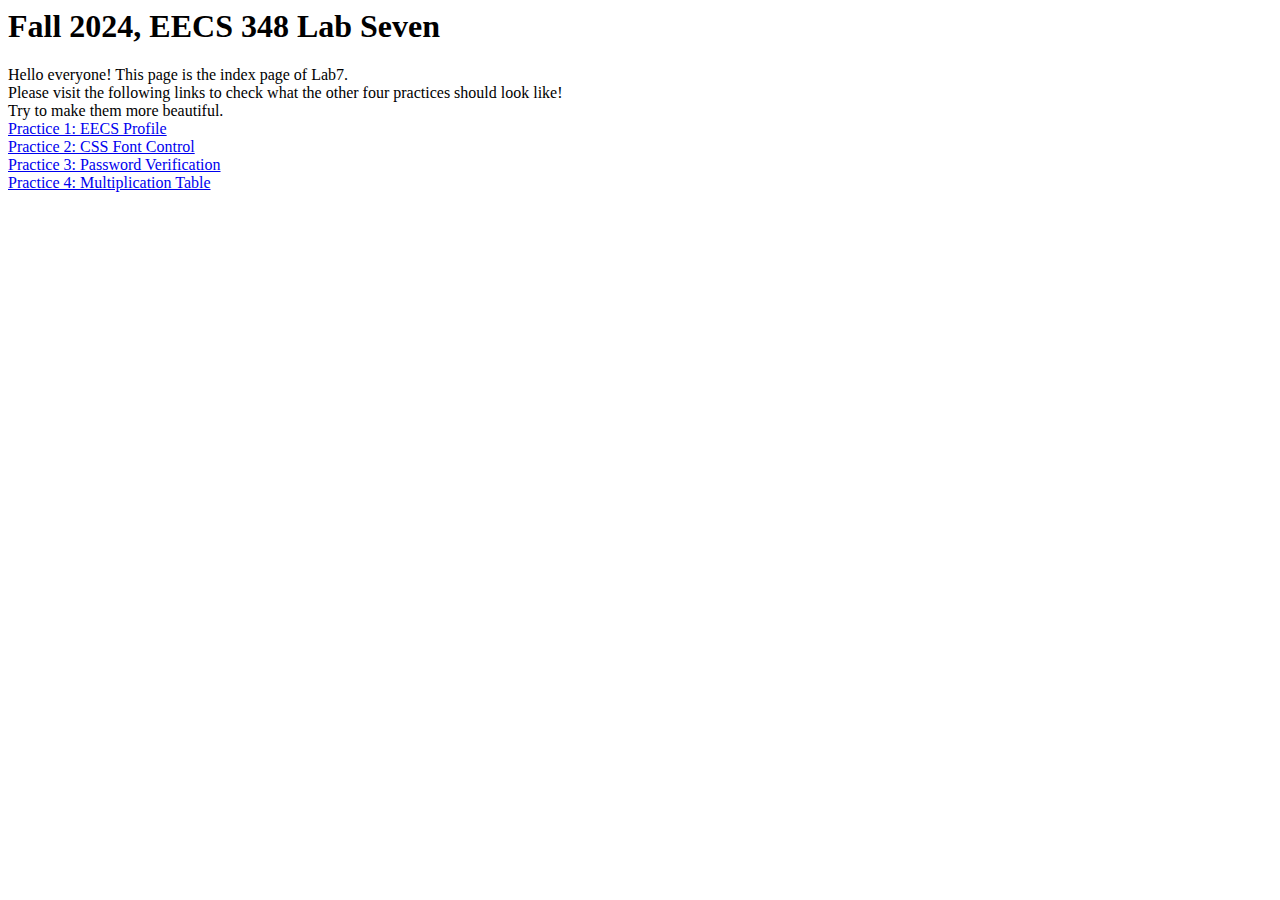
<file: index.html>
<html>

<head>
    <h1>Fall 2024, EECS 348 Lab Seven</h1>
</head>

<body>
    Hello everyone! This page is the index page of Lab7.<br>
    Please visit the following links to check what the other four practices should look like!<br>
    Try to make them more beautiful.<br>
    <a href="exercise1.html" target="_blank">Practice 1: EECS Profile</a> <br>
    <a href="exercise2.html" target="_blank">Practice 2: CSS Font Control</a> <br>
    <a href="exercise3.html" target="_blank">Practice 3: Password Verification</a> <br>
    <a href="exercise4.html" target="_blank">Practice 4: Multiplication Table</a> <br>
</body>

</html>
</file>
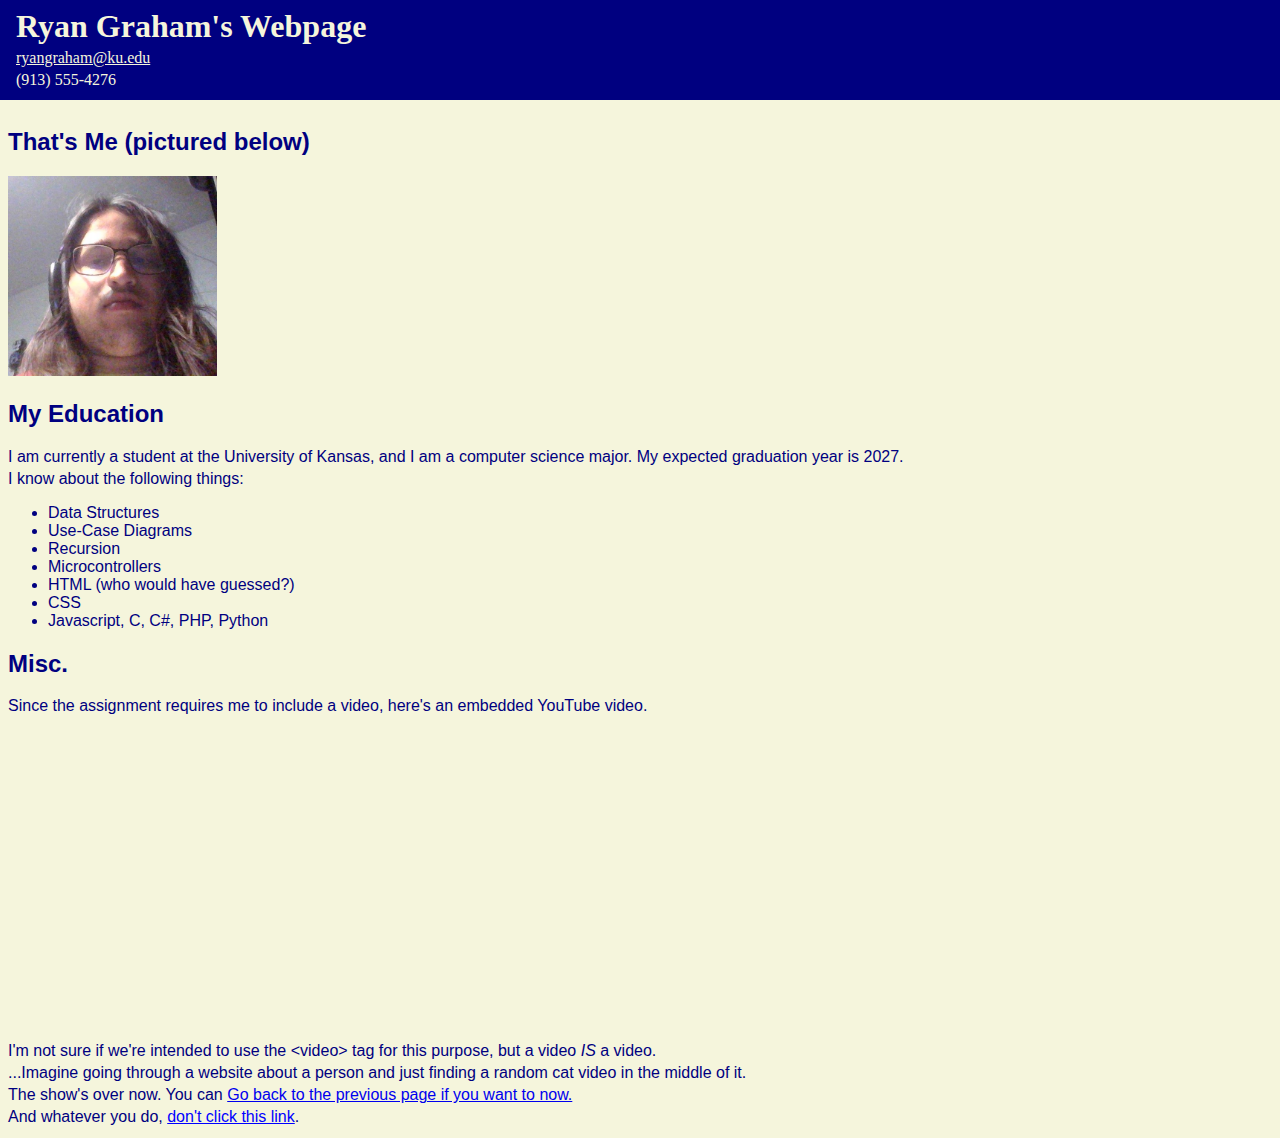
<file: exercise1.html>
<!DOCTYPE html>
<html>
<head>
    <title>My Page</title>
    <meta name="viewport" content="width=device-width, initial-scale=1.0">
    <link rel="stylesheet" , href="CSS/exer1.css" />
    <script src="Scripts/jquery-3.7.1.min.js"></script>
    <script src="Scripts/doNot.js"></script>
</head>
<body>
    <div id="heading">
        <h1>Ryan Graham's Webpage</h1>
        <p><a id="mail" href="mailto:ryangraham@ku.edu">ryangraham@ku.edu</a></p>
        <p>(913) 555-4276</p>
    </div>
    <div id="content">
        <div>
            <h2>That's Me (pictured below)</h2>
            <img src="Photos/selfie.jpg" height="200"/>
        </div>
        <div>
            <h2>My Education</h2>
            <p>I am currently a student at the University of Kansas, and I am a computer science major. My expected graduation year is 2027.</p>
            <p>I know about the following things:</p>
            <ul>
                <li>Data Structures</li>
                <li>Use-Case Diagrams</li>
                <li>Recursion</li>
                <li>Microcontrollers</li>
                <li>HTML (who would have guessed?)</li>
                <li>CSS</li>
                <li>Javascript, C, C#, PHP, Python</li>
            </ul>
        </div>
        <div>
            <h2>Misc.</h2>
            <p>Since the assignment requires me to include a video, here's an embedded YouTube video.</p>
            <iframe width="560" height="315" src="https://www.youtube.com/embed/NSU2hJ5wT08?si=TO-oajzrkg-xrxJ-&amp;controls=0" title="YouTube video player" frameborder="0" allow="accelerometer; autoplay; clipboard-write; encrypted-media; gyroscope; picture-in-picture; web-share" referrerpolicy="strict-origin-when-cross-origin" allowfullscreen></iframe>
            <p>I'm not sure if we're intended to use the &lt;video&gt; tag for this purpose, but a video <i>IS</i> a video.</p>
            <p>...Imagine going through a website about a person and just finding a random cat video in the middle of it.</p>
        </div>
        <p>The show's over now. You can <a href="https://people.eecs.ku.edu/~r253g706/">Go back to the previous page if you want to now.</a></p>
        <p>And whatever you do, <span class="donot">don't click this link</span>.</p>
        <p hidden class="why"><i>Do not.</i></p>
    </div>
</body>
</html>
</file>
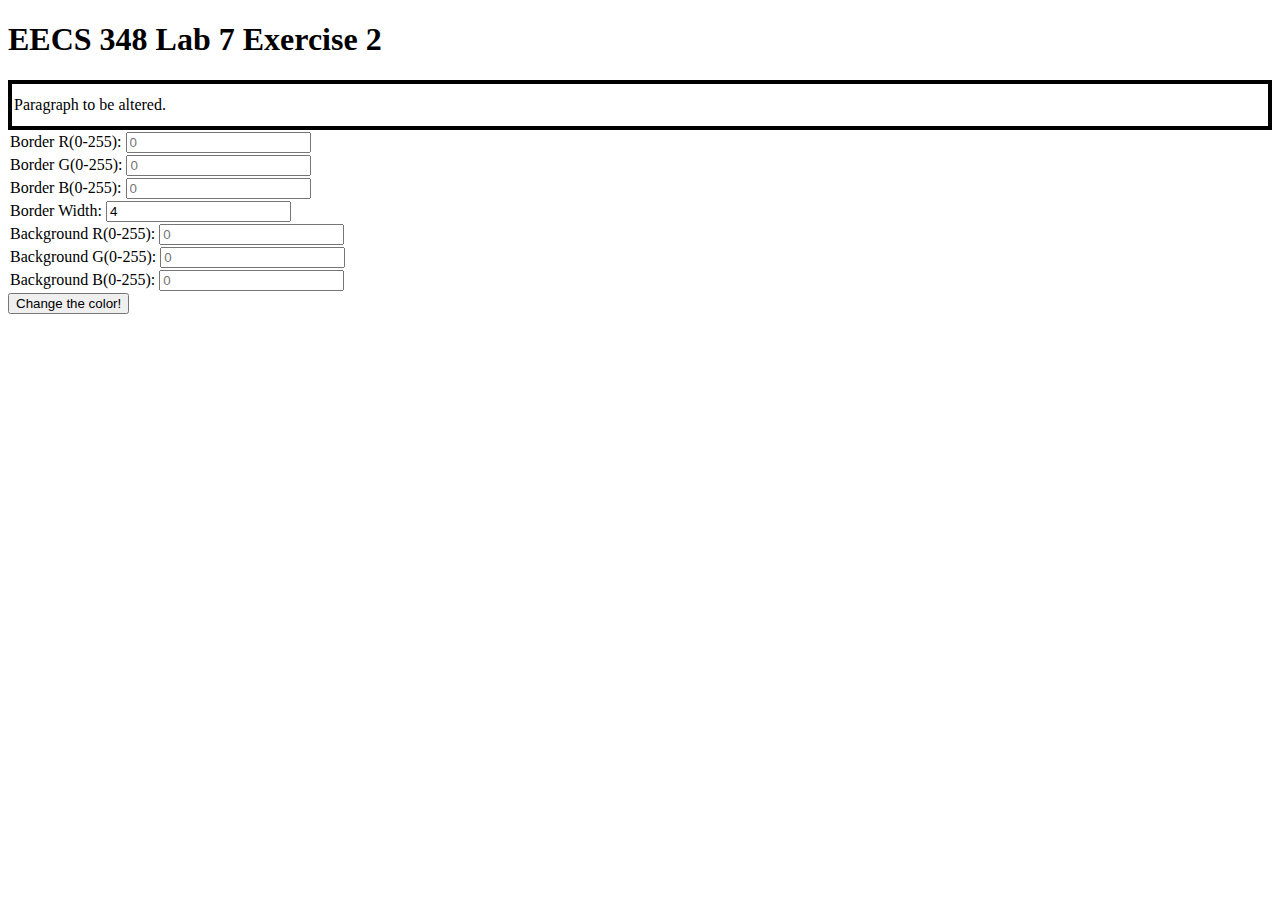
<file: exercise2.html>
<!DOCTYPE html>
<html>
<head>
    <title>CSS Control Exercise</title>
    <meta name="viewport" content="width=device-width, initial-scale=1.0">
    <script src="Scripts/jquery-3.7.1.min.js"></script>
    <script src="Scripts/htmlChanger.js"></script>
    <link rel="stylesheet" href="CSS/exer2.css"/>
</head>
<body>
    <h1>EECS 348 Lab 7 Exercise 2</h1>
    <div>
        <div class="alter">
            <p>Paragraph to be altered.</p>
        </div>
        <p>Border R(0-255): <input id="br" type="number" placeholder="0" /></p>
        <p>Border G(0-255): <input id="bg" type="number" placeholder="0" /></p>
        <p>Border B(0-255): <input id="bb" type="number" placeholder="0" /></p>
        <p>Border Width: <input id="bw" type="number" value="4" placeholder="0" /></p>

        <p>Background R(0-255): <input id="bar" type="number" placeholder="0" /></p>
        <p>Background G(0-255): <input id="bag" type="number" placeholder="0" /></p>
        <p>Background B(0-255): <input id="bab" type="number" placeholder="0" /></p>

        <button>Change the color!</button>
    </div>
</body>
</html>
</file>
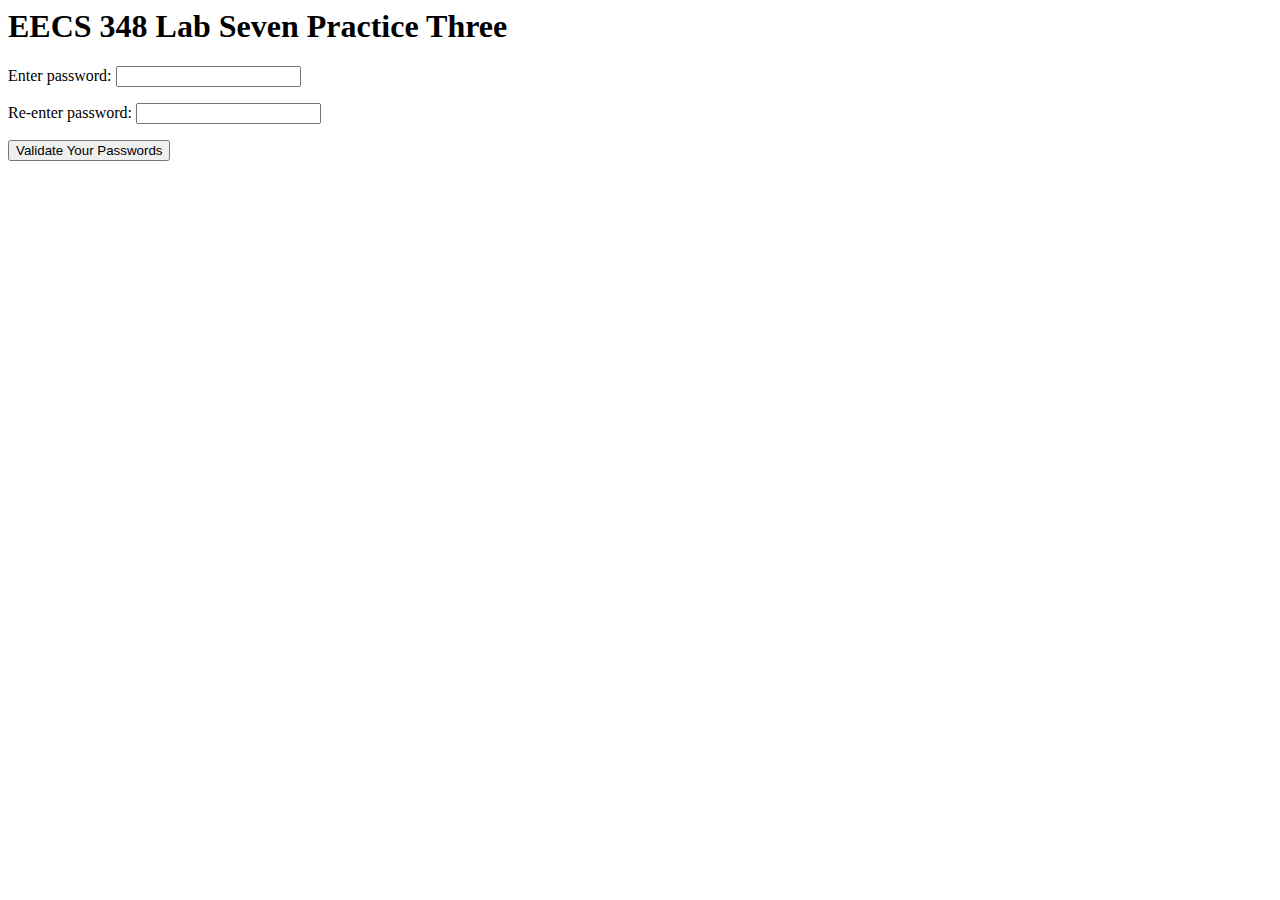
<file: exercise3.html>
<head>
    <title>Password Verification Exercise</title>
    <meta name="viewport" content="width=device-width, initial-scale=1.0">
    <script src="Scripts/jquery-3.7.1.min.js"></script>
    <script src="Scripts/passwordVerification.js"></script>
</head>
<body>
    <h1>EECS 348 Lab Seven Practice Three</h1>
    <div>
        <p>Enter password: <input type="password" id="p1" /></p>
        <p>Re-enter password: <input type="password" id="p2" /></p>
        <button>Validate Your Passwords</button>
    </div>
    <!-- Note that it only says to alert the user if the passwords are invalid. -->
    <p hidden class="valid">Everything is valid, and the passwords match!</p>
</body>
</file>
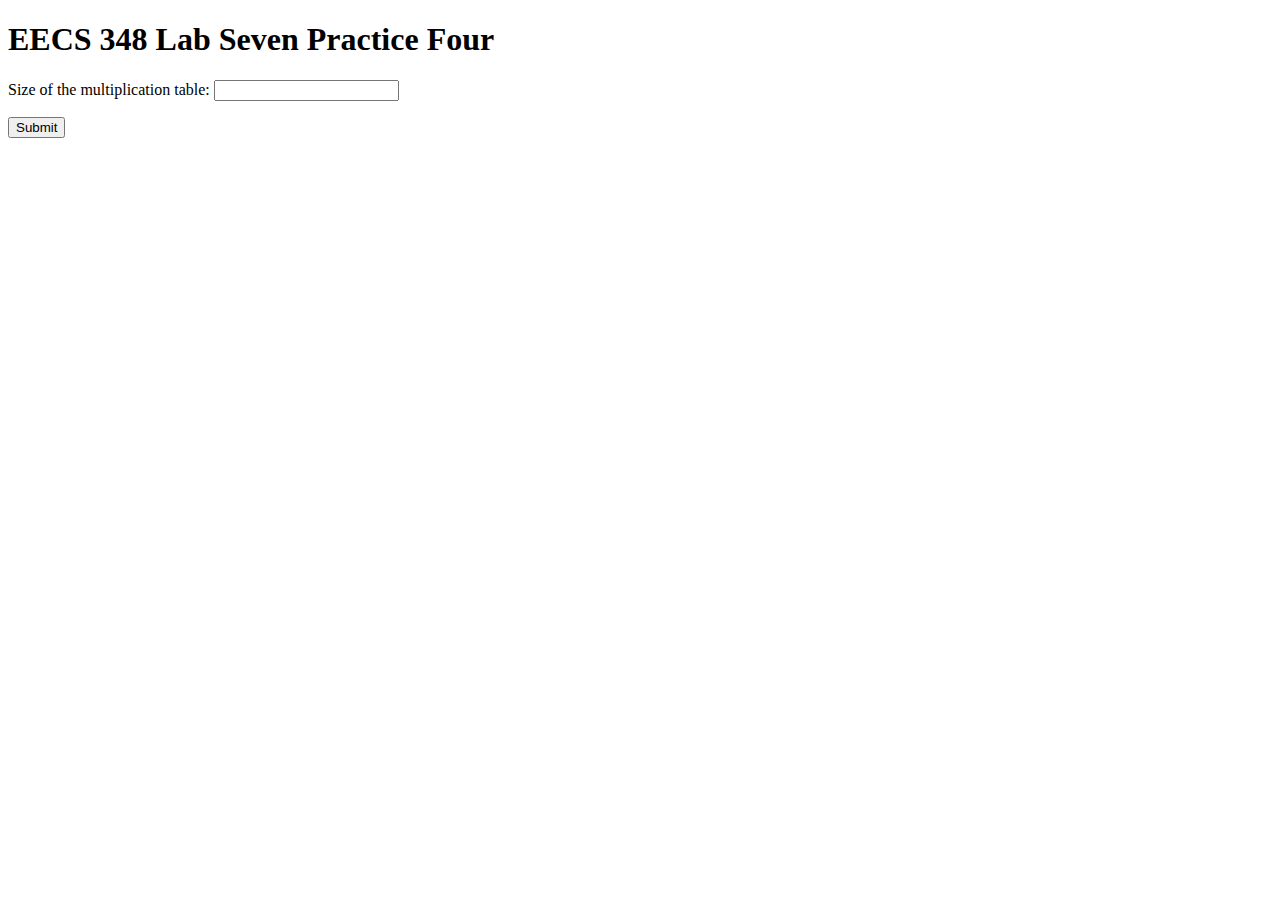
<file: exercise4.html>
<!DOCTYPE html>
<html>
<head>
    <title>Multiplication Table Exercise</title>
    <meta name="viewport" content="width=device-width, initial-scale=1.0">
    <script src="Scripts/jquery-3.7.1.min.js"></script>
    <script src="Scripts/largeFormSubmission.js"></script>
</head>
<body>
    <h1>EECS 348 Lab Seven Practice Four</h1>
    <form action="generateTable.php" method="get">
        <p>Size of the multiplication table: <input class="size" type="number" name="size" /></p>
        <p id="largeSizeWarn" style="display: none">WARNING: Multiplication tables with large sizes may take a long time to generate!</p>
        <input type="submit" />
    </form>
</body>
</html>
</file>
<file: CSS/exer1.css>
#heading {
    background-color: navy;
    color: beige;
    position: fixed;
    top: 0;
    right: 0;
    left: 0;
    padding-left: 16px;
    padding-right: 16px;
    height: 100px;
}

#content {
    margin-top: 100px;
    background-color: beige;
    padding: 8px;
    color: navy;
    font-family:'Trebuchet MS', 'Lucida Sans Unicode', 'Lucida Grande', 'Lucida Sans', Arial, sans-serif
}

#mail:link {
    color: beige;
}

#mail:hover {
    color: white;
}

#mail:active {
    color: yellow;
}

#mail:visited {
    color: lightgray;
}

h1 {
    margin-top: 8px;
    margin-bottom: 4px;
}

p {
    margin-top: 4px;
    margin-bottom: 4px;
}

body {
    margin: 0;
}

.donot {
    cursor: pointer;
    text-decoration: underline;
    color: blue;
}
</file>
<file: CSS/exer2.css>
p {
    margin: 2px;
    padding: 0;
}

.alter {
    padding-top: 10px;
    padding-bottom: 10px;
    border: 4px solid;
}
</file>
